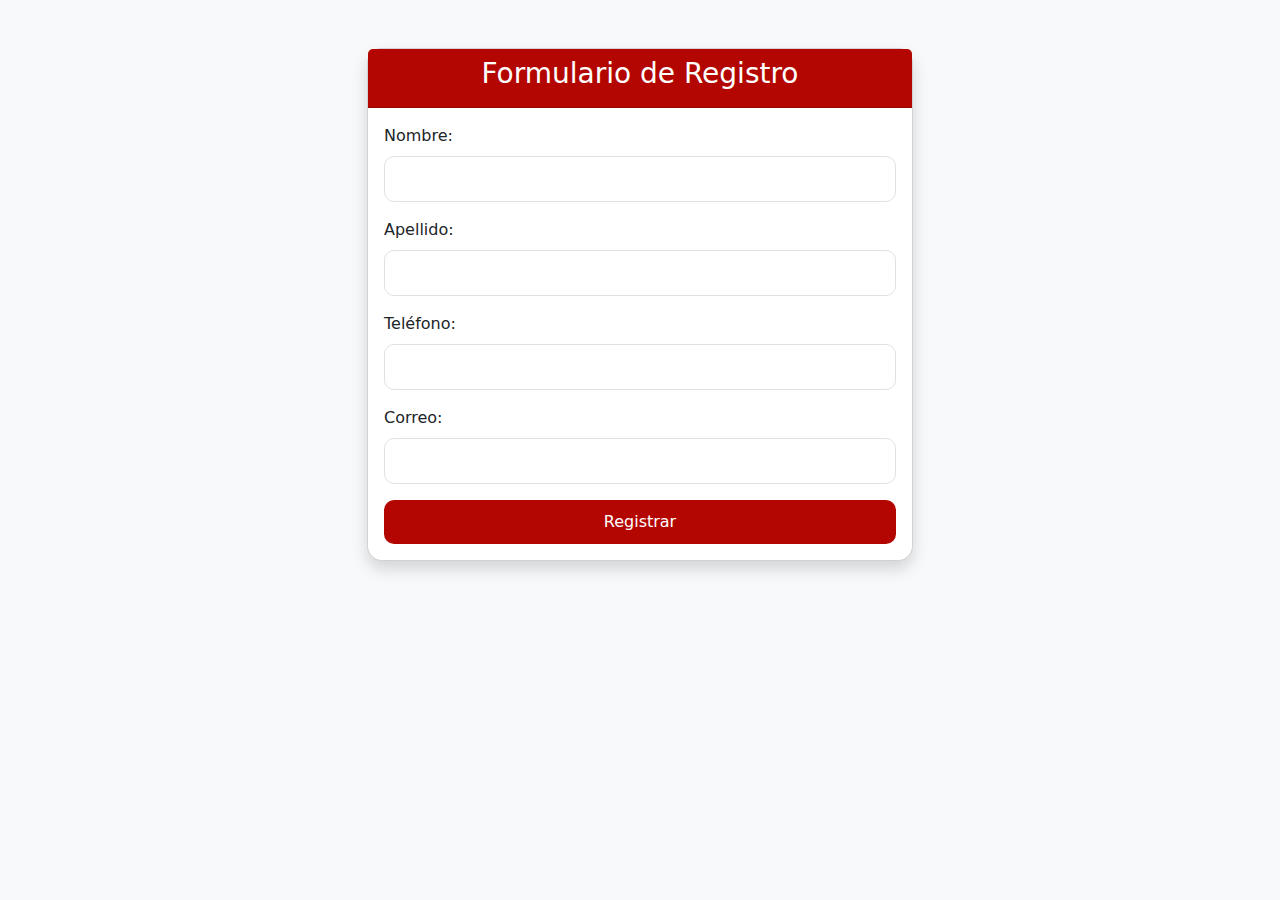
<file: Workshop2/index.html>
<!DOCTYPE html>
<html lang="es">
<head>
    <meta charset="UTF-8">
    <meta name="viewport" content="width=device-width, initial-scale=1.0">
    <title>Formulario de Registro</title>
    <link href="https://cdn.jsdelivr.net/npm/bootstrap@5.3.0-alpha1/dist/css/bootstrap.min.css" rel="stylesheet">
    <link rel="stylesheet" href="styless.css">
</head>
<body class="bg-light">
    <div class="container mt-5">
        <div class="row justify-content-center">
            <div class="col-md-6">
                <div class="card shadow">
                    <div class="card-header custom-bg-red text-white text-center">
                        <h3>Formulario de Registro</h3>
                    </div>
                    <div class="card-body">
                        <form action="insertar.php" method="POST">
                            <div class="form-group mb-3">
                                <label for="nombre" class="form-label">Nombre:</label>
                                <input type="text" id="nombre" name="nombre" class="form-control" required>
                            </div>
                            <div class="form-group mb-3">
                                <label for="apellido" class="form-label">Apellido:</label>
                                <input type="text" id="apellido" name="apellido" class="form-control" required>
                            </div>
                            <div class="form-group mb-3">
                                <label for="telefono" class="form-label">Teléfono:</label>
                                <input type="text" id="telefono" name="telefono" class="form-control" required>
                            </div>
                            <div class="form-group mb-3">
                                <label for="correo" class="form-label">Correo:</label>
                                <input type="email" id="correo" name="correo" class="form-control" required>
                            </div>
                            <div class="d-grid">
                                <button type="submit" class="btn btn-primary">Registrar</button>
                            </div>
                        </form>
                    </div>
                </div>
            </div>
        </div>
    </div>

    </body>
</html>
</file>
<file: Workshop2/styless.css>
/* estilos.css */

/* Fondo del formulario con borde redondeado */
.card {
    border-radius: 15px;
}

/* Ajuste de márgenes y sombra en el formulario */
.container {
    margin-top: 50px;
}

/* Personalización de los campos de texto */
input.form-control {
    border-radius: 10px;
    padding: 10px;
}

.custom-bg-red {
    background-color: #b30600; /* Rojo personalizado */
}

/* Estilo del botón */
.btn-primary {
    background-color: #b30600;
    border: none;
    border-radius: 10px;
    padding: 10px;
    transition: background-color 0.3s;
}

.btn-primary:hover {
    background-color: #b30600;
}


/* Fondo para el cuerpo */
body {
    background-color: rgb(148, 148, 147);
}

/* Estilos para mejorar la visualización en pantallas móviles */
@media (max-width: 576px) {
    .container {
        margin-top: 20px;
    }
    .card {
        padding: 10px;
    }
}
</file>
